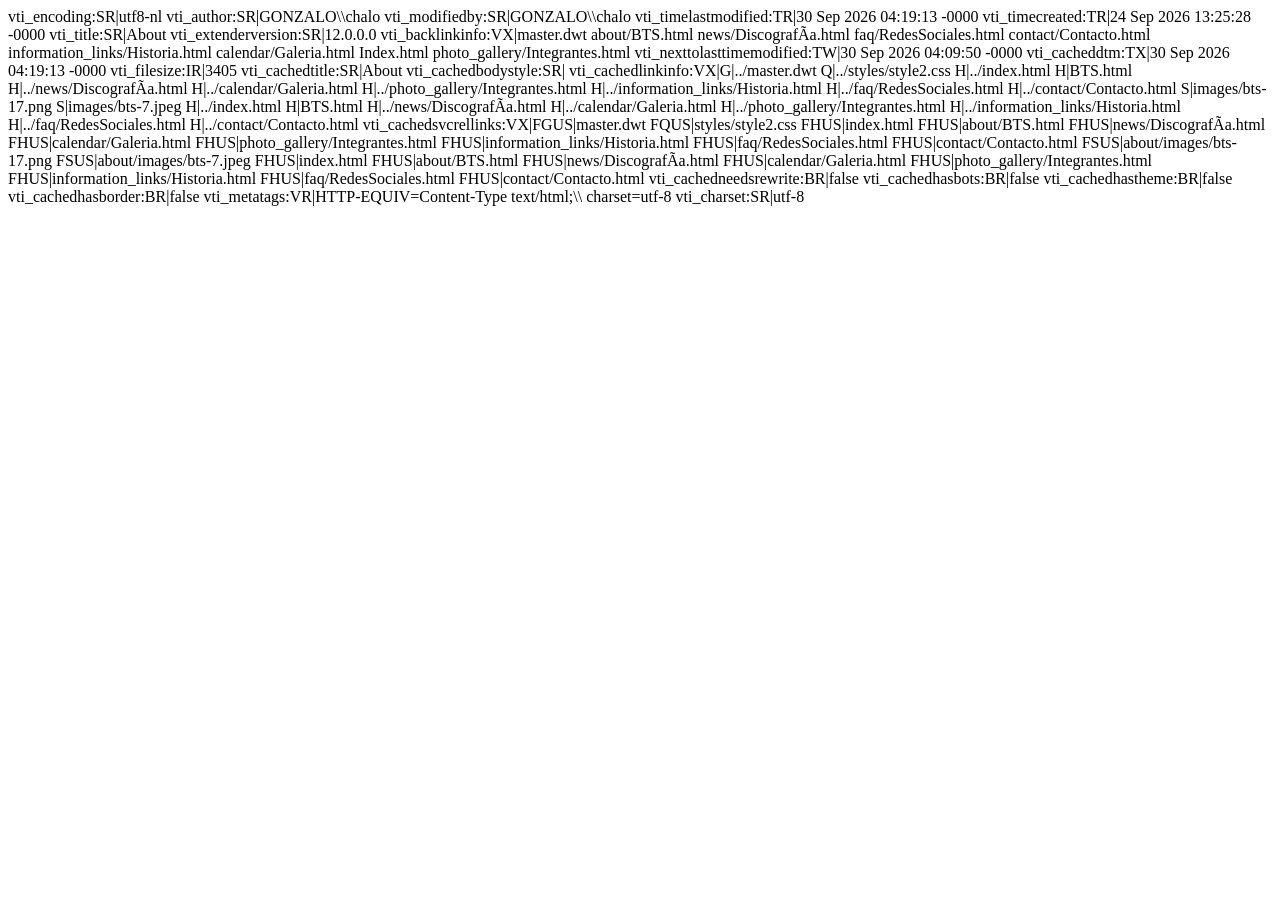
<file: about/_vti_cnf/BTS.html>
vti_encoding:SR|utf8-nl
vti_author:SR|GONZALO\\chalo
vti_modifiedby:SR|GONZALO\\chalo
vti_timelastmodified:TR|30 Sep 2026 04:19:13 -0000
vti_timecreated:TR|24 Sep 2026 13:25:28 -0000
vti_title:SR|About
vti_extenderversion:SR|12.0.0.0
vti_backlinkinfo:VX|master.dwt about/BTS.html news/Discografía.html faq/RedesSociales.html contact/Contacto.html information_links/Historia.html calendar/Galeria.html Index.html photo_gallery/Integrantes.html
vti_nexttolasttimemodified:TW|30 Sep 2026 04:09:50 -0000
vti_cacheddtm:TX|30 Sep 2026 04:19:13 -0000
vti_filesize:IR|3405
vti_cachedtitle:SR|About
vti_cachedbodystyle:SR|<body>
vti_cachedlinkinfo:VX|G|../master.dwt Q|../styles/style2.css H|../index.html H|BTS.html H|../news/Discografía.html H|../calendar/Galeria.html H|../photo_gallery/Integrantes.html H|../information_links/Historia.html H|../faq/RedesSociales.html H|../contact/Contacto.html S|images/bts-17.png S|images/bts-7.jpeg H|../index.html H|BTS.html H|../news/Discografía.html H|../calendar/Galeria.html H|../photo_gallery/Integrantes.html H|../information_links/Historia.html H|../faq/RedesSociales.html H|../contact/Contacto.html
vti_cachedsvcrellinks:VX|FGUS|master.dwt FQUS|styles/style2.css FHUS|index.html FHUS|about/BTS.html FHUS|news/Discografía.html FHUS|calendar/Galeria.html FHUS|photo_gallery/Integrantes.html FHUS|information_links/Historia.html FHUS|faq/RedesSociales.html FHUS|contact/Contacto.html FSUS|about/images/bts-17.png FSUS|about/images/bts-7.jpeg FHUS|index.html FHUS|about/BTS.html FHUS|news/Discografía.html FHUS|calendar/Galeria.html FHUS|photo_gallery/Integrantes.html FHUS|information_links/Historia.html FHUS|faq/RedesSociales.html FHUS|contact/Contacto.html
vti_cachedneedsrewrite:BR|false
vti_cachedhasbots:BR|false
vti_cachedhastheme:BR|false
vti_cachedhasborder:BR|false
vti_metatags:VR|HTTP-EQUIV=Content-Type text/html;\\ charset=utf-8
vti_charset:SR|utf-8
</file>
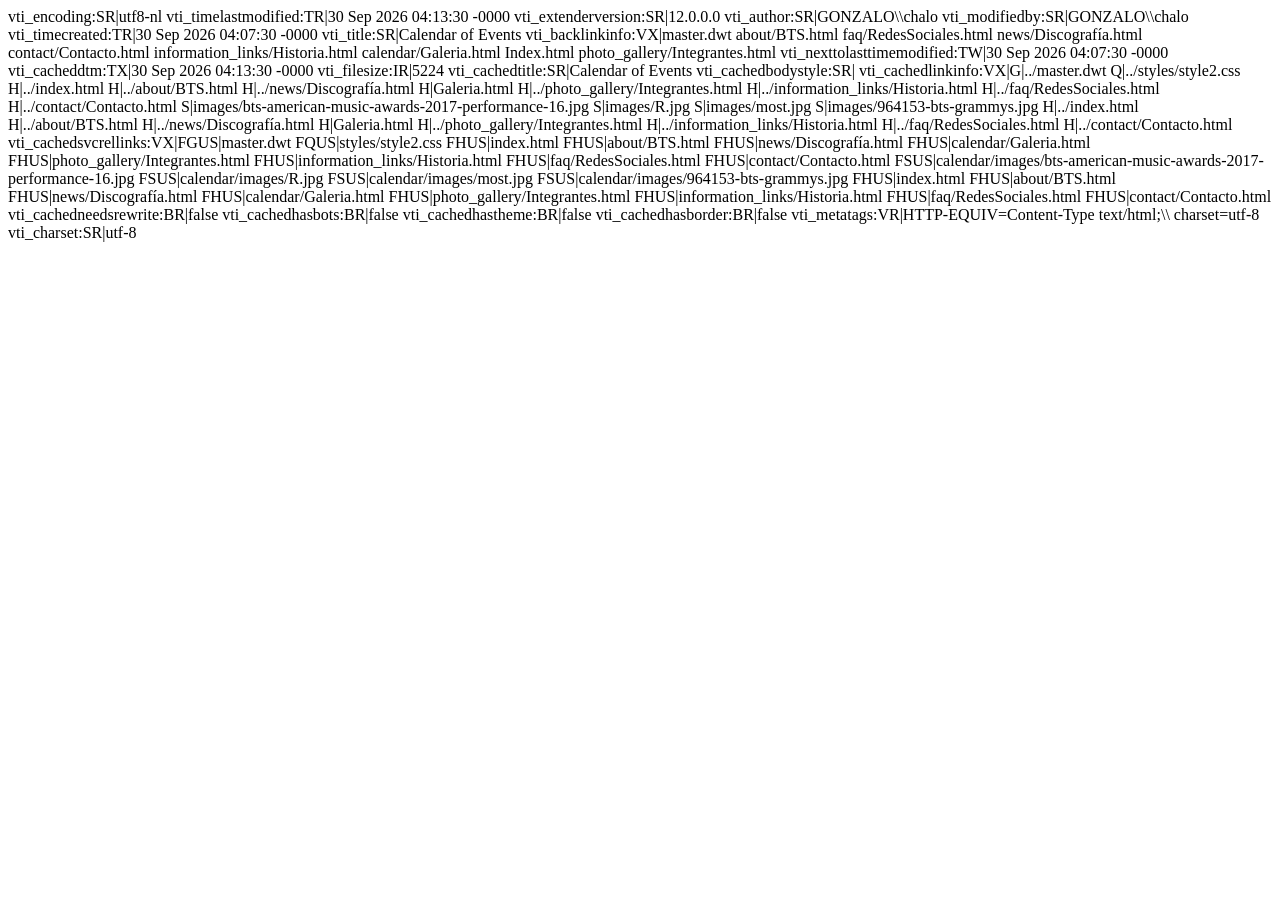
<file: calendar/_vti_cnf/Galeria.html>
vti_encoding:SR|utf8-nl
vti_timelastmodified:TR|30 Sep 2026 04:13:30 -0000
vti_extenderversion:SR|12.0.0.0
vti_author:SR|GONZALO\\chalo
vti_modifiedby:SR|GONZALO\\chalo
vti_timecreated:TR|30 Sep 2026 04:07:30 -0000
vti_title:SR|Calendar of Events
vti_backlinkinfo:VX|master.dwt about/BTS.html faq/RedesSociales.html news/Discografía.html contact/Contacto.html information_links/Historia.html calendar/Galeria.html Index.html photo_gallery/Integrantes.html
vti_nexttolasttimemodified:TW|30 Sep 2026 04:07:30 -0000
vti_cacheddtm:TX|30 Sep 2026 04:13:30 -0000
vti_filesize:IR|5224
vti_cachedtitle:SR|Calendar of Events
vti_cachedbodystyle:SR|<body>
vti_cachedlinkinfo:VX|G|../master.dwt Q|../styles/style2.css H|../index.html H|../about/BTS.html H|../news/Discografía.html H|Galeria.html H|../photo_gallery/Integrantes.html H|../information_links/Historia.html H|../faq/RedesSociales.html H|../contact/Contacto.html S|images/bts-american-music-awards-2017-performance-16.jpg S|images/R.jpg S|images/most.jpg S|images/964153-bts-grammys.jpg H|../index.html H|../about/BTS.html H|../news/Discografía.html H|Galeria.html H|../photo_gallery/Integrantes.html H|../information_links/Historia.html H|../faq/RedesSociales.html H|../contact/Contacto.html
vti_cachedsvcrellinks:VX|FGUS|master.dwt FQUS|styles/style2.css FHUS|index.html FHUS|about/BTS.html FHUS|news/Discografía.html FHUS|calendar/Galeria.html FHUS|photo_gallery/Integrantes.html FHUS|information_links/Historia.html FHUS|faq/RedesSociales.html FHUS|contact/Contacto.html FSUS|calendar/images/bts-american-music-awards-2017-performance-16.jpg FSUS|calendar/images/R.jpg FSUS|calendar/images/most.jpg FSUS|calendar/images/964153-bts-grammys.jpg FHUS|index.html FHUS|about/BTS.html FHUS|news/Discografía.html FHUS|calendar/Galeria.html FHUS|photo_gallery/Integrantes.html FHUS|information_links/Historia.html FHUS|faq/RedesSociales.html FHUS|contact/Contacto.html
vti_cachedneedsrewrite:BR|false
vti_cachedhasbots:BR|false
vti_cachedhastheme:BR|false
vti_cachedhasborder:BR|false
vti_metatags:VR|HTTP-EQUIV=Content-Type text/html;\\ charset=utf-8
vti_charset:SR|utf-8
</file>
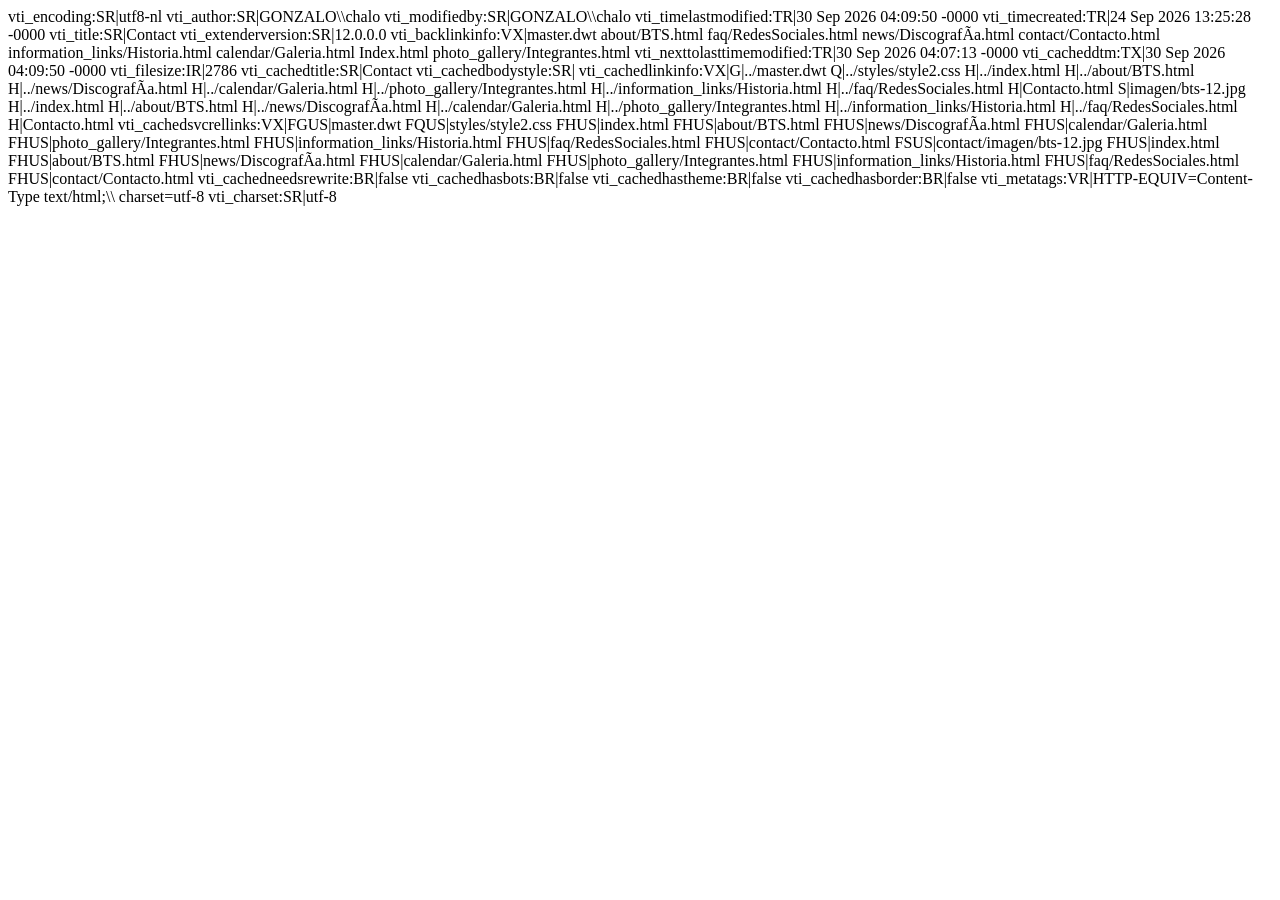
<file: contact/_vti_cnf/Contacto.html>
vti_encoding:SR|utf8-nl
vti_author:SR|GONZALO\\chalo
vti_modifiedby:SR|GONZALO\\chalo
vti_timelastmodified:TR|30 Sep 2026 04:09:50 -0000
vti_timecreated:TR|24 Sep 2026 13:25:28 -0000
vti_title:SR|Contact
vti_extenderversion:SR|12.0.0.0
vti_backlinkinfo:VX|master.dwt about/BTS.html faq/RedesSociales.html news/Discografía.html contact/Contacto.html information_links/Historia.html calendar/Galeria.html Index.html photo_gallery/Integrantes.html
vti_nexttolasttimemodified:TR|30 Sep 2026 04:07:13 -0000
vti_cacheddtm:TX|30 Sep 2026 04:09:50 -0000
vti_filesize:IR|2786
vti_cachedtitle:SR|Contact
vti_cachedbodystyle:SR|<body>
vti_cachedlinkinfo:VX|G|../master.dwt Q|../styles/style2.css H|../index.html H|../about/BTS.html H|../news/Discografía.html H|../calendar/Galeria.html H|../photo_gallery/Integrantes.html H|../information_links/Historia.html H|../faq/RedesSociales.html H|Contacto.html S|imagen/bts-12.jpg H|../index.html H|../about/BTS.html H|../news/Discografía.html H|../calendar/Galeria.html H|../photo_gallery/Integrantes.html H|../information_links/Historia.html H|../faq/RedesSociales.html H|Contacto.html
vti_cachedsvcrellinks:VX|FGUS|master.dwt FQUS|styles/style2.css FHUS|index.html FHUS|about/BTS.html FHUS|news/Discografía.html FHUS|calendar/Galeria.html FHUS|photo_gallery/Integrantes.html FHUS|information_links/Historia.html FHUS|faq/RedesSociales.html FHUS|contact/Contacto.html FSUS|contact/imagen/bts-12.jpg FHUS|index.html FHUS|about/BTS.html FHUS|news/Discografía.html FHUS|calendar/Galeria.html FHUS|photo_gallery/Integrantes.html FHUS|information_links/Historia.html FHUS|faq/RedesSociales.html FHUS|contact/Contacto.html
vti_cachedneedsrewrite:BR|false
vti_cachedhasbots:BR|false
vti_cachedhastheme:BR|false
vti_cachedhasborder:BR|false
vti_metatags:VR|HTTP-EQUIV=Content-Type text/html;\\ charset=utf-8
vti_charset:SR|utf-8
</file>
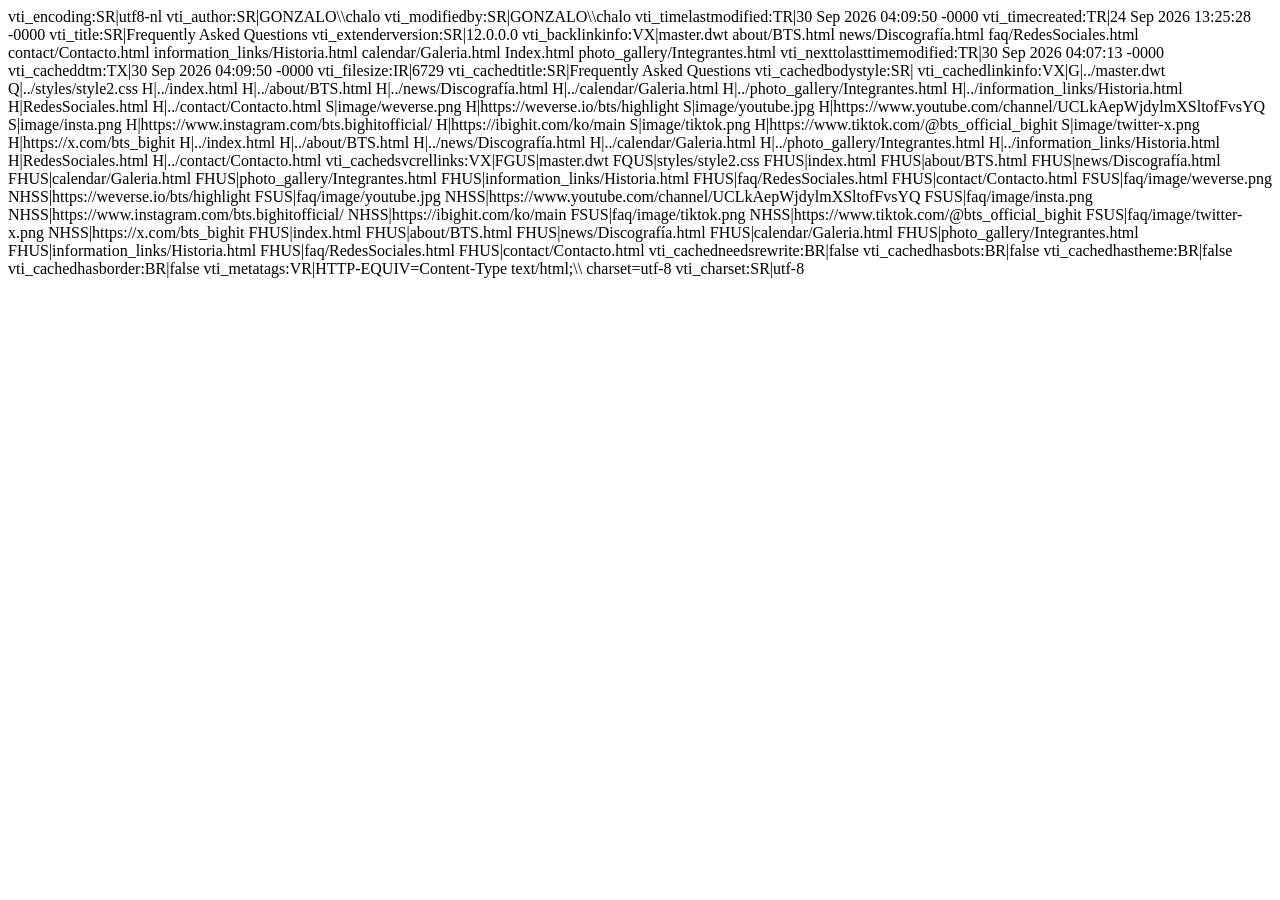
<file: faq/_vti_cnf/RedesSociales.html>
vti_encoding:SR|utf8-nl
vti_author:SR|GONZALO\\chalo
vti_modifiedby:SR|GONZALO\\chalo
vti_timelastmodified:TR|30 Sep 2026 04:09:50 -0000
vti_timecreated:TR|24 Sep 2026 13:25:28 -0000
vti_title:SR|Frequently Asked Questions
vti_extenderversion:SR|12.0.0.0
vti_backlinkinfo:VX|master.dwt about/BTS.html news/Discografía.html faq/RedesSociales.html contact/Contacto.html information_links/Historia.html calendar/Galeria.html Index.html photo_gallery/Integrantes.html
vti_nexttolasttimemodified:TR|30 Sep 2026 04:07:13 -0000
vti_cacheddtm:TX|30 Sep 2026 04:09:50 -0000
vti_filesize:IR|6729
vti_cachedtitle:SR|Frequently Asked Questions
vti_cachedbodystyle:SR|<body>
vti_cachedlinkinfo:VX|G|../master.dwt Q|../styles/style2.css H|../index.html H|../about/BTS.html H|../news/Discografía.html H|../calendar/Galeria.html H|../photo_gallery/Integrantes.html H|../information_links/Historia.html H|RedesSociales.html H|../contact/Contacto.html S|image/weverse.png H|https://weverse.io/bts/highlight S|image/youtube.jpg H|https://www.youtube.com/channel/UCLkAepWjdylmXSltofFvsYQ S|image/insta.png H|https://www.instagram.com/bts.bighitofficial/ H|https://ibighit.com/ko/main S|image/tiktok.png H|https://www.tiktok.com/@bts_official_bighit S|image/twitter-x.png H|https://x.com/bts_bighit H|../index.html H|../about/BTS.html H|../news/Discografía.html H|../calendar/Galeria.html H|../photo_gallery/Integrantes.html H|../information_links/Historia.html H|RedesSociales.html H|../contact/Contacto.html
vti_cachedsvcrellinks:VX|FGUS|master.dwt FQUS|styles/style2.css FHUS|index.html FHUS|about/BTS.html FHUS|news/Discografía.html FHUS|calendar/Galeria.html FHUS|photo_gallery/Integrantes.html FHUS|information_links/Historia.html FHUS|faq/RedesSociales.html FHUS|contact/Contacto.html FSUS|faq/image/weverse.png NHSS|https://weverse.io/bts/highlight FSUS|faq/image/youtube.jpg NHSS|https://www.youtube.com/channel/UCLkAepWjdylmXSltofFvsYQ FSUS|faq/image/insta.png NHSS|https://www.instagram.com/bts.bighitofficial/ NHSS|https://ibighit.com/ko/main FSUS|faq/image/tiktok.png NHSS|https://www.tiktok.com/@bts_official_bighit FSUS|faq/image/twitter-x.png NHSS|https://x.com/bts_bighit FHUS|index.html FHUS|about/BTS.html FHUS|news/Discografía.html FHUS|calendar/Galeria.html FHUS|photo_gallery/Integrantes.html FHUS|information_links/Historia.html FHUS|faq/RedesSociales.html FHUS|contact/Contacto.html
vti_cachedneedsrewrite:BR|false
vti_cachedhasbots:BR|false
vti_cachedhastheme:BR|false
vti_cachedhasborder:BR|false
vti_metatags:VR|HTTP-EQUIV=Content-Type text/html;\\ charset=utf-8
vti_charset:SR|utf-8
</file>
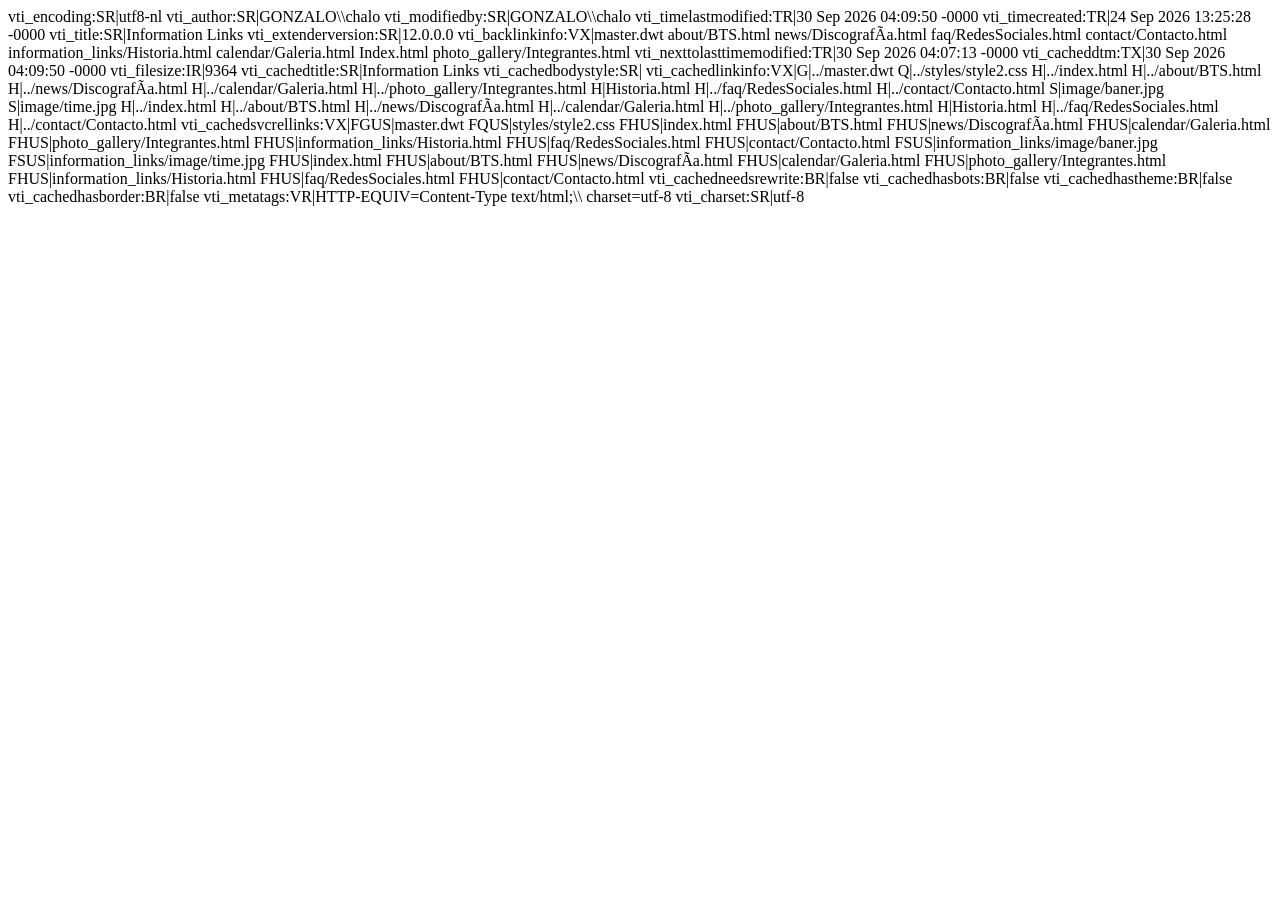
<file: information_links/_vti_cnf/Historia.html>
vti_encoding:SR|utf8-nl
vti_author:SR|GONZALO\\chalo
vti_modifiedby:SR|GONZALO\\chalo
vti_timelastmodified:TR|30 Sep 2026 04:09:50 -0000
vti_timecreated:TR|24 Sep 2026 13:25:28 -0000
vti_title:SR|Information Links
vti_extenderversion:SR|12.0.0.0
vti_backlinkinfo:VX|master.dwt about/BTS.html news/Discografía.html faq/RedesSociales.html contact/Contacto.html information_links/Historia.html calendar/Galeria.html Index.html photo_gallery/Integrantes.html
vti_nexttolasttimemodified:TR|30 Sep 2026 04:07:13 -0000
vti_cacheddtm:TX|30 Sep 2026 04:09:50 -0000
vti_filesize:IR|9364
vti_cachedtitle:SR|Information Links
vti_cachedbodystyle:SR|<body>
vti_cachedlinkinfo:VX|G|../master.dwt Q|../styles/style2.css H|../index.html H|../about/BTS.html H|../news/Discografía.html H|../calendar/Galeria.html H|../photo_gallery/Integrantes.html H|Historia.html H|../faq/RedesSociales.html H|../contact/Contacto.html S|image/baner.jpg S|image/time.jpg H|../index.html H|../about/BTS.html H|../news/Discografía.html H|../calendar/Galeria.html H|../photo_gallery/Integrantes.html H|Historia.html H|../faq/RedesSociales.html H|../contact/Contacto.html
vti_cachedsvcrellinks:VX|FGUS|master.dwt FQUS|styles/style2.css FHUS|index.html FHUS|about/BTS.html FHUS|news/Discografía.html FHUS|calendar/Galeria.html FHUS|photo_gallery/Integrantes.html FHUS|information_links/Historia.html FHUS|faq/RedesSociales.html FHUS|contact/Contacto.html FSUS|information_links/image/baner.jpg FSUS|information_links/image/time.jpg FHUS|index.html FHUS|about/BTS.html FHUS|news/Discografía.html FHUS|calendar/Galeria.html FHUS|photo_gallery/Integrantes.html FHUS|information_links/Historia.html FHUS|faq/RedesSociales.html FHUS|contact/Contacto.html
vti_cachedneedsrewrite:BR|false
vti_cachedhasbots:BR|false
vti_cachedhastheme:BR|false
vti_cachedhasborder:BR|false
vti_metatags:VR|HTTP-EQUIV=Content-Type text/html;\\ charset=utf-8
vti_charset:SR|utf-8
</file>
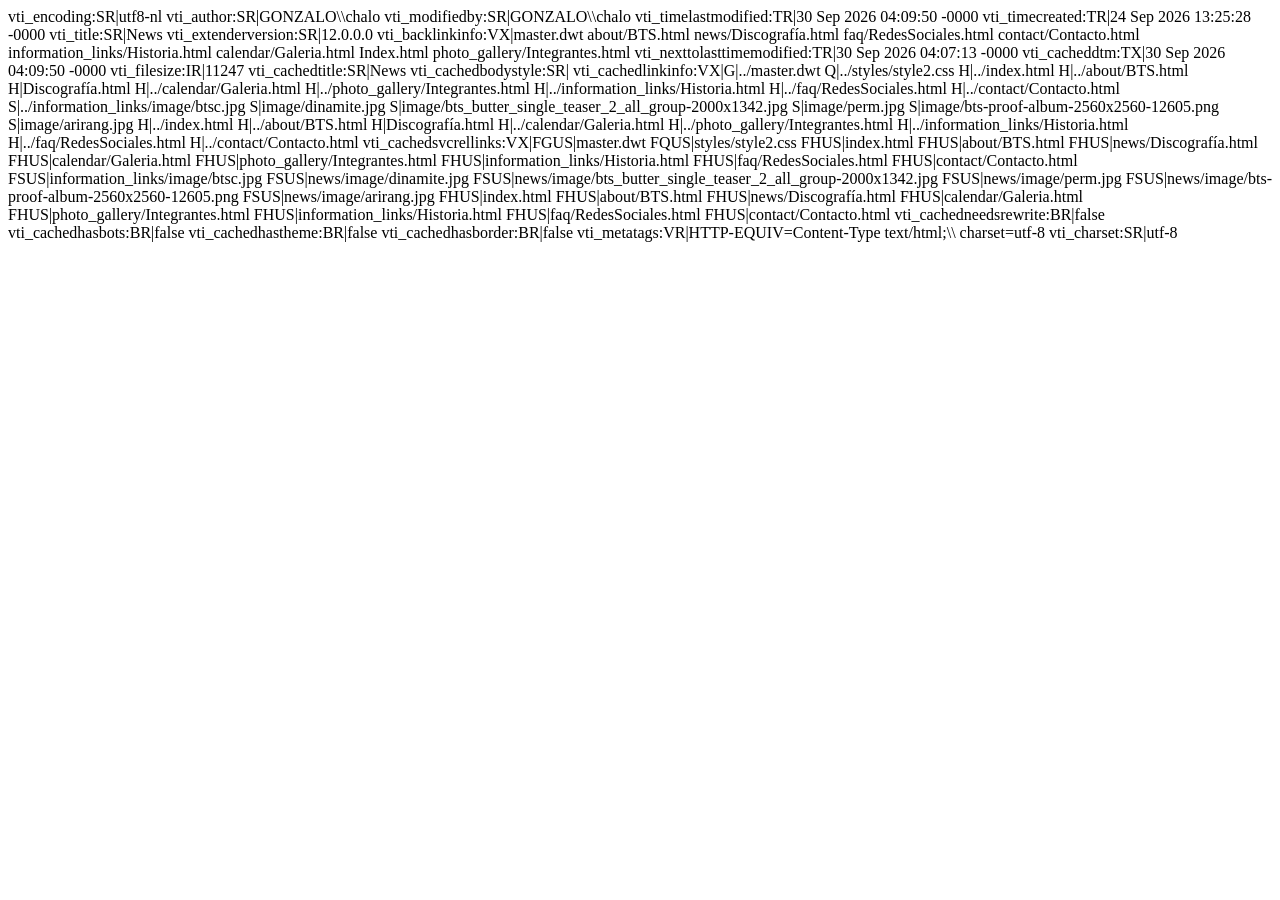
<file: news/_vti_cnf/Discografía.html>
vti_encoding:SR|utf8-nl
vti_author:SR|GONZALO\\chalo
vti_modifiedby:SR|GONZALO\\chalo
vti_timelastmodified:TR|30 Sep 2026 04:09:50 -0000
vti_timecreated:TR|24 Sep 2026 13:25:28 -0000
vti_title:SR|News
vti_extenderversion:SR|12.0.0.0
vti_backlinkinfo:VX|master.dwt about/BTS.html news/Discografía.html faq/RedesSociales.html contact/Contacto.html information_links/Historia.html calendar/Galeria.html Index.html photo_gallery/Integrantes.html
vti_nexttolasttimemodified:TR|30 Sep 2026 04:07:13 -0000
vti_cacheddtm:TX|30 Sep 2026 04:09:50 -0000
vti_filesize:IR|11247
vti_cachedtitle:SR|News
vti_cachedbodystyle:SR|<body>
vti_cachedlinkinfo:VX|G|../master.dwt Q|../styles/style2.css H|../index.html H|../about/BTS.html H|Discografía.html H|../calendar/Galeria.html H|../photo_gallery/Integrantes.html H|../information_links/Historia.html H|../faq/RedesSociales.html H|../contact/Contacto.html S|../information_links/image/btsc.jpg S|image/dinamite.jpg S|image/bts_butter_single_teaser_2_all_group-2000x1342.jpg S|image/perm.jpg S|image/bts-proof-album-2560x2560-12605.png S|image/arirang.jpg H|../index.html H|../about/BTS.html H|Discografía.html H|../calendar/Galeria.html H|../photo_gallery/Integrantes.html H|../information_links/Historia.html H|../faq/RedesSociales.html H|../contact/Contacto.html
vti_cachedsvcrellinks:VX|FGUS|master.dwt FQUS|styles/style2.css FHUS|index.html FHUS|about/BTS.html FHUS|news/Discografía.html FHUS|calendar/Galeria.html FHUS|photo_gallery/Integrantes.html FHUS|information_links/Historia.html FHUS|faq/RedesSociales.html FHUS|contact/Contacto.html FSUS|information_links/image/btsc.jpg FSUS|news/image/dinamite.jpg FSUS|news/image/bts_butter_single_teaser_2_all_group-2000x1342.jpg FSUS|news/image/perm.jpg FSUS|news/image/bts-proof-album-2560x2560-12605.png FSUS|news/image/arirang.jpg FHUS|index.html FHUS|about/BTS.html FHUS|news/Discografía.html FHUS|calendar/Galeria.html FHUS|photo_gallery/Integrantes.html FHUS|information_links/Historia.html FHUS|faq/RedesSociales.html FHUS|contact/Contacto.html
vti_cachedneedsrewrite:BR|false
vti_cachedhasbots:BR|false
vti_cachedhastheme:BR|false
vti_cachedhasborder:BR|false
vti_metatags:VR|HTTP-EQUIV=Content-Type text/html;\\ charset=utf-8
vti_charset:SR|utf-8
</file>
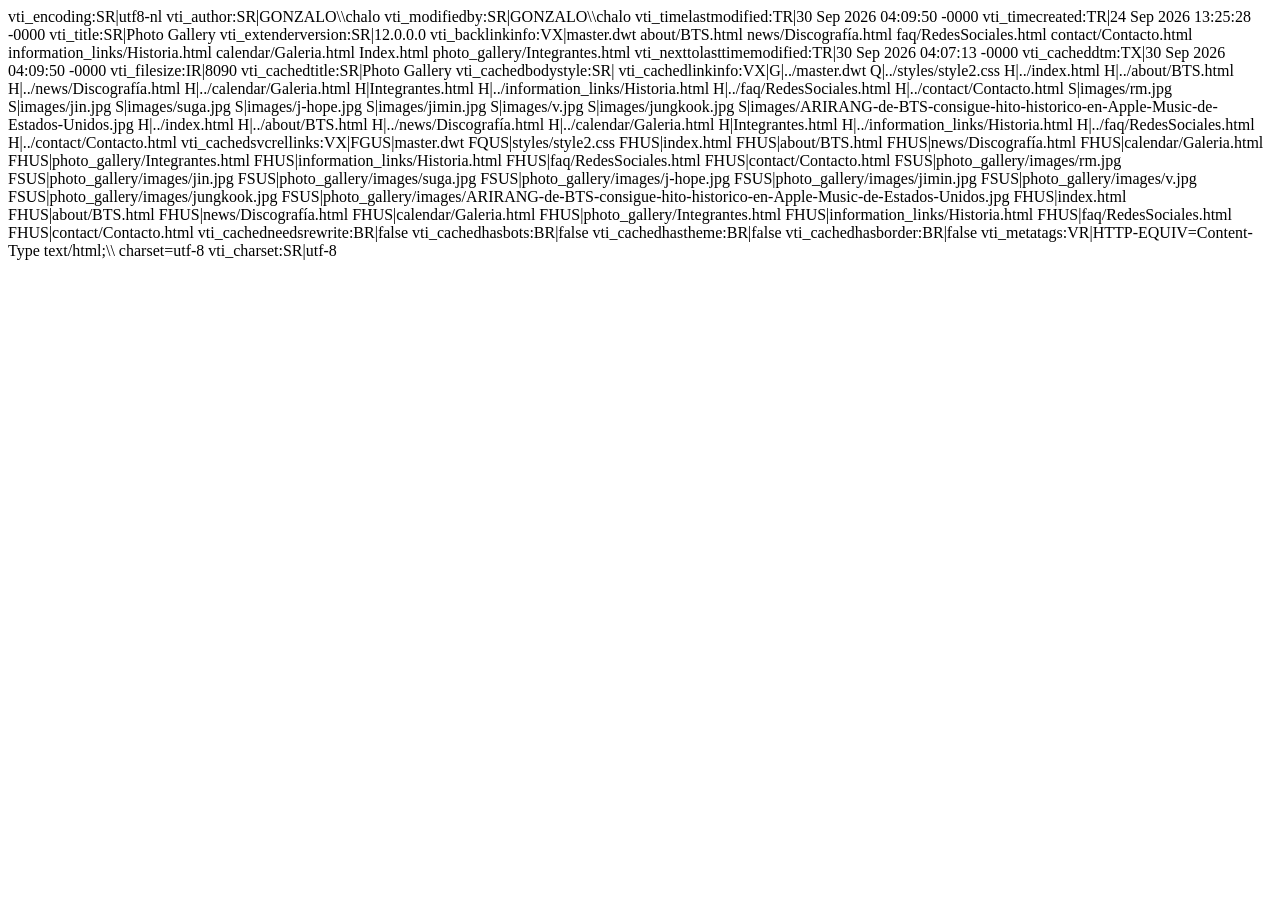
<file: photo_gallery/_vti_cnf/Integrantes.html>
vti_encoding:SR|utf8-nl
vti_author:SR|GONZALO\\chalo
vti_modifiedby:SR|GONZALO\\chalo
vti_timelastmodified:TR|30 Sep 2026 04:09:50 -0000
vti_timecreated:TR|24 Sep 2026 13:25:28 -0000
vti_title:SR|Photo Gallery
vti_extenderversion:SR|12.0.0.0
vti_backlinkinfo:VX|master.dwt about/BTS.html news/Discografía.html faq/RedesSociales.html contact/Contacto.html information_links/Historia.html calendar/Galeria.html Index.html photo_gallery/Integrantes.html
vti_nexttolasttimemodified:TR|30 Sep 2026 04:07:13 -0000
vti_cacheddtm:TX|30 Sep 2026 04:09:50 -0000
vti_filesize:IR|8090
vti_cachedtitle:SR|Photo Gallery
vti_cachedbodystyle:SR|<body>
vti_cachedlinkinfo:VX|G|../master.dwt Q|../styles/style2.css H|../index.html H|../about/BTS.html H|../news/Discografía.html H|../calendar/Galeria.html H|Integrantes.html H|../information_links/Historia.html H|../faq/RedesSociales.html H|../contact/Contacto.html S|images/rm.jpg S|images/jin.jpg S|images/suga.jpg S|images/j-hope.jpg S|images/jimin.jpg S|images/v.jpg S|images/jungkook.jpg S|images/ARIRANG-de-BTS-consigue-hito-historico-en-Apple-Music-de-Estados-Unidos.jpg H|../index.html H|../about/BTS.html H|../news/Discografía.html H|../calendar/Galeria.html H|Integrantes.html H|../information_links/Historia.html H|../faq/RedesSociales.html H|../contact/Contacto.html
vti_cachedsvcrellinks:VX|FGUS|master.dwt FQUS|styles/style2.css FHUS|index.html FHUS|about/BTS.html FHUS|news/Discografía.html FHUS|calendar/Galeria.html FHUS|photo_gallery/Integrantes.html FHUS|information_links/Historia.html FHUS|faq/RedesSociales.html FHUS|contact/Contacto.html FSUS|photo_gallery/images/rm.jpg FSUS|photo_gallery/images/jin.jpg FSUS|photo_gallery/images/suga.jpg FSUS|photo_gallery/images/j-hope.jpg FSUS|photo_gallery/images/jimin.jpg FSUS|photo_gallery/images/v.jpg FSUS|photo_gallery/images/jungkook.jpg FSUS|photo_gallery/images/ARIRANG-de-BTS-consigue-hito-historico-en-Apple-Music-de-Estados-Unidos.jpg FHUS|index.html FHUS|about/BTS.html FHUS|news/Discografía.html FHUS|calendar/Galeria.html FHUS|photo_gallery/Integrantes.html FHUS|information_links/Historia.html FHUS|faq/RedesSociales.html FHUS|contact/Contacto.html
vti_cachedneedsrewrite:BR|false
vti_cachedhasbots:BR|false
vti_cachedhastheme:BR|false
vti_cachedhasborder:BR|false
vti_metatags:VR|HTTP-EQUIV=Content-Type text/html;\\ charset=utf-8
vti_charset:SR|utf-8
</file>
